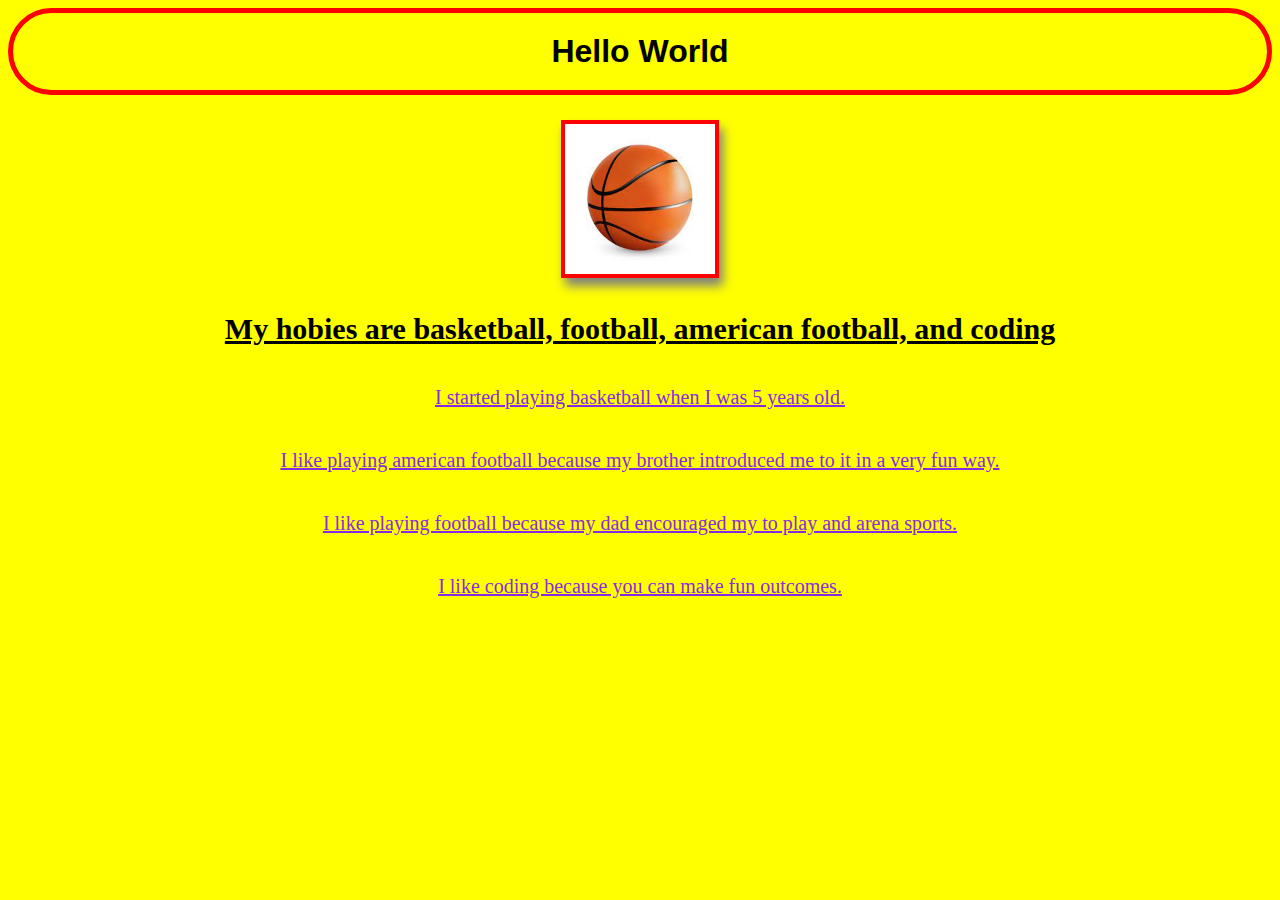
<file: Htlm/index.html>
<html>
<head>
<title>
About me
</title>
<style>
img {
    border: 4px solid red;
    box-shadow: 4px 8px 10px gray;
    width: 150px;
    
}
</style>
</head>
<body style="background-color: yellow; text-align: center;">
<h1 style="font-family: 'Segoe UI', Tahoma, Geneva, Verdana, sans-serif; border-width: 5px; border-style: solid; padding: 20px;border-radius: 50px;border-color: red;">
Hello World
</h1>
<h2 style="font-size: 30px;">
    <img src = "basketball.jpeg">
    <br>
    <br>
<u>My hobies are basketball, football, american football, and coding</u>
</h2>
<p style="font-size: 20px; color: blueviolet; margin: 40px;">
<u>I started playing basketball when I was 5 years old.</u>
</p>
<p style="font-size: 20px; color: blueviolet; margin: 40px;">
<u>I like playing american football because my brother introduced me to it in a very fun way.</u>
</p>
<p style="font-size: 20px; color: blueviolet; margin: 40px;">
<u>I like playing football because my dad encouraged my to play and arena sports.</u>
</p>
<p style="font-size: 20px; color: blueviolet; margin: 40px;">
<u>I like coding because you can make fun outcomes.</u>
</p>
</body>



</html>
</file>
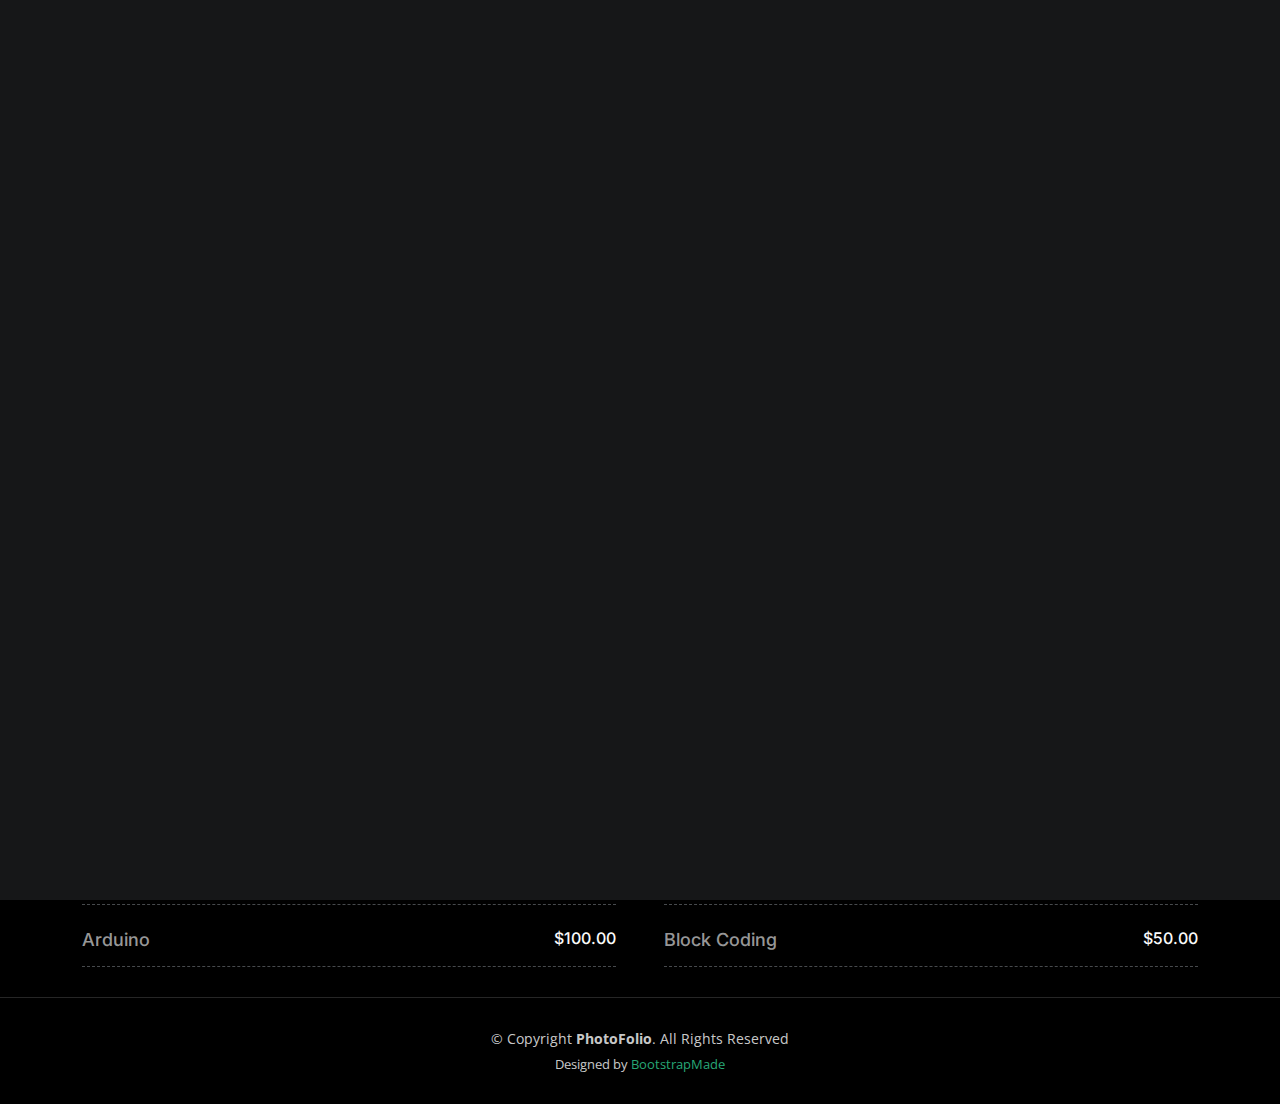
<file: PhotoFolio/services.html>
<!DOCTYPE html>
<html lang="en">

<head>
  <meta charset="utf-8">
  <meta content="width=device-width, initial-scale=1.0" name="viewport">

  <title>Vihaan's Portfolio-Services</title>
  <meta content="" name="description">
  <meta content="" name="keywords">

 <!--FavIcons-->
  <link href="/Htlm/Your_paragraph_text__2_-removebg-preview.png" rel="icon">
  <link href="assets/img/apple-touch-icon.png" rel="apple-touch-icon">

  <!-- Google Fonts -->
  <link rel="preconnect" href="https://fonts.googleapis.com">
  <link rel="preconnect" href="https://fonts.gstatic.com" crossorigin>
  <link href="https://fonts.googleapis.com/css2?family=Open+Sans:ital,wght@0,300;0,400;0,500;0,600;0,700;1,300;1,400;1,600;1,700&family=Inter:ital,wght@0,300;0,400;0,500;0,600;0,700;1,300;1,400;1,500;1,600;1,700&family=Cardo:ital,wght@0,400;0,700;1,400&display=swap" rel="stylesheet">

  <!-- Vendor CSS Files -->
  <link href="assets/vendor/bootstrap/css/bootstrap.min.css" rel="stylesheet">
  <link href="assets/vendor/bootstrap-icons/bootstrap-icons.css" rel="stylesheet">
  <link href="assets/vendor/swiper/swiper-bundle.min.css" rel="stylesheet">
  <link href="assets/vendor/glightbox/css/glightbox.min.css" rel="stylesheet">
  <link href="assets/vendor/aos/aos.css" rel="stylesheet">

  <!-- Template Main CSS File -->
  <link href="assets/css/main.css" rel="stylesheet">

  <!-- =======================================================
  * Template Name: PhotoFolio
  * Updated: Sep 18 2023 with Bootstrap v5.3.2
  * Template URL: https://bootstrapmade.com/photofolio-bootstrap-photography-website-template/
  * Author: BootstrapMade.com
  * License: https://bootstrapmade.com/license/
  ======================================================== -->
</head>

<body>

  <!-- ======= Header ======= -->
  <header id="header" class="header d-flex align-items-center fixed-top">
    <div class="container-fluid d-flex align-items-center justify-content-between">

      <a href="index.html" class="logo d-flex align-items-center  me-auto me-lg-0">
        <!-- Uncomment the line below if you also wish to use an image logo -->
        <!-- <img src="assets/img/logo.png" alt=""> -->
        <i>
          <img src="/Htlm/Your_paragraph_text__2_-removebg-preview.png">
        </i>
        <h1>Vihaan's Portfolio</h1>
      </a>
    
      <nav id="navbar" class="navbar">
        <ul>
          <li><a href="index.html">Home</a></li>
          <li><a href="/Htlm/Hobbies.html">About</a></li>
          <li><a href="/Htlm/Travel_diary.html">Diary</a></li>
          <li><a href="/Htlm/Achievments.html">Achievements</a></li>  
          <li><a href="services.html" class="active">Services</a></li>
          <li><a href="contact.html">Contact</a></li>
          <li><a href="/Htlm/Feedback.html">Feedback</a></li>
        </ul>
      </nav><!-- .navbar -->

      <div class="header-social-links">
        <a href="#" class="twitter"><i class="bi bi-twitter"></i></a>
        <a href="#" class="facebook"><i class="bi bi-facebook"></i></a>
        <a href="#" class="instagram"><i class="bi bi-instagram"></i></a>
        <a href="#" class="linkedin"><i class="bi bi-linkedin"></i></i></a>
      </div>
      <i class="mobile-nav-toggle mobile-nav-show bi bi-list"></i>
      <i class="mobile-nav-toggle mobile-nav-hide d-none bi bi-x"></i>

    </div>
  </header><!-- End Header -->

  <main id="main" data-aos="fade" data-aos-delay="1500">

    <!-- ======= End Page Header ======= -->
    <div class="page-header d-flex align-items-center">
      <div class="container position-relative">
        <div class="row d-flex justify-content-center">
          <div class="col-lg-6 text-center">
            <h2>Services</h2>
            <p></p>

            <a class="cta-btn" href="contact.html">Available for hire</a>

          </div>
        </div>
      </div>
    </div><!-- End Page Header -->

    <!-- ======= Services Section ======= -->
    <section id="services" class="services">
      <div class="container">
        <h3>Languages I know</h3>
        <div class="row gy-4">

          <div class="col-xl-3 col-md-6 d-flex">
            <div class="service-item position-relative">
              <i class="bi bi-activity"></i>
              <h4><a href="" class="stretched-link">HTML</a></h4>
              <p>I know the HTML I can create a good webpage for users.</p>
            </div>
          </div><!-- End Service Item -->

          <div class="col-xl-3 col-md-6 d-flex">
            <div class="service-item position-relative">
              <i class="bi bi-bounding-box-circles"></i>
              <h4><a href="" class="stretched-link">CSS</a></h4>
              <p>I know how to design webpages using CSS coding.</p>
            </div>
          </div><!-- End Service Item -->

          <div class="col-xl-3 col-md-6 d-flex">
            <div class="service-item position-relative">
              <i class="bi bi-calendar4-week"></i>
              <h4><a href="" class="stretched-link">Arduino</a></h4>
              <p>Can make complicated projects on the arduino like a temperture and light level display.</p>
            </div>
          </div><!-- End Service Item -->

          <div class="col-xl-3 col-md-6 d-flex">
            <div class="service-item position-relative">
              <i class="bi bi-broadcast"></i>
              <h4><a href="" class="stretched-link">Block Coding</a></h4>
              <p>I have done block coding for a very long time and is very experienced in various different sites for block coding.</p>
            </div>
          </div><!-- End Service Item -->

        </div>

      </div>
    </section><!-- End Services Section -->

    <!-- ======= Pricing Section ======= -->
    <section id="pricing" class="pricing">
      <div class="container">

        <div class="section-header">
          <h2>Prices</h2>
          <p>Check my adorable pricing</p>
        </div>

        <div class="row gy-4 gx-lg-5">

          <div class="col-lg-6">
            <div class="pricing-item d-flex justify-content-between">
              <h3>HTML</h3>
              <h4>$100.00</h4>
            </div>
          </div><!-- End Pricing Item -->

          <div class="col-lg-6">
            <div class="pricing-item d-flex justify-content-between">
              <h3>CSS</h3>
              <h4>$150.00</h4>
            </div>
          </div><!-- End Pricing Item -->

          <div class="col-lg-6">
            <div class="pricing-item d-flex justify-content-between">
              <h3>Arduino</h3>
              <h4>$100.00</h4>
            </div>
          </div><!-- End Pricing Item -->

          <div class="col-lg-6">
            <div class="pricing-item d-flex justify-content-between">
              <h3>Block Coding</h3>
              <h4>$50.00</h4>
            </div>
          </div><!-- End Pricing Item -->

<!-- End Pricing Item -->

        </div>
    </section><!-- End Pricing Section -->

    <!-- ======= Testimonials Section =======
    <section id="testimonials" class="testimonials">
      <div class="container">

        <div class="section-header">
          <h2>Testimonials</h2>
          <p>What they are saying</p>
        </div>

        <div class="slides-3 swiper">
          <div class="swiper-wrapper">

            <div class="swiper-slide">
              <div class="testimonial-item">
                <div class="stars">
                  <i class="bi bi-star-fill"></i><i class="bi bi-star-fill"></i><i class="bi bi-star-fill"></i><i class="bi bi-star-fill"></i><i class="bi bi-star-fill"></i>
                </div>
                <p>
                  Proin iaculis purus consequat sem cure digni ssim donec porttitora entum suscipit rhoncus. Accusantium quam, ultricies eget id, aliquam eget nibh et. Maecen aliquam, risus at semper.
                </p>
                <div class="profile mt-auto">
                  <img src="assets/img/testimonials/testimonials-1.jpg" class="testimonial-img" alt="">
                  <h3>Saul Goodman</h3>
                  <h4>Ceo &amp; Founder</h4>
                </div>
              </div>
            </div> End testimonial item

            <div class="swiper-slide">
              <div class="testimonial-item">
                <div class="stars">
                  <i class="bi bi-star-fill"></i><i class="bi bi-star-fill"></i><i class="bi bi-star-fill"></i><i class="bi bi-star-fill"></i><i class="bi bi-star-fill"></i>
                </div>
                <p>
                  Export tempor illum tamen malis malis eram quae irure esse labore quem cillum quid cillum eram malis quorum velit fore eram velit sunt aliqua noster fugiat irure amet legam anim culpa.
                </p>
                <div class="profile mt-auto">
                  <img src="assets/img/testimonials/testimonials-2.jpg" class="testimonial-img" alt="">
                  <h3>Sara Wilsson</h3>
                  <h4>Designer</h4>
                </div>
              </div>
            </div> End testimonial item 

            <div class="swiper-slide">
              <div class="testimonial-item">
                <div class="stars">
                  <i class="bi bi-star-fill"></i><i class="bi bi-star-fill"></i><i class="bi bi-star-fill"></i><i class="bi bi-star-fill"></i><i class="bi bi-star-fill"></i>
                </div>
                <p>
                  Enim nisi quem export duis labore cillum quae magna enim sint quorum nulla quem veniam duis minim tempor labore quem eram duis noster aute amet eram fore quis sint minim.
                </p>
                <div class="profile mt-auto">
                  <img src="assets/img/testimonials/testimonials-3.jpg" class="testimonial-img" alt="">
                  <h3>Jena Karlis</h3>
                  <h4>Store Owner</h4>
                </div>
              </div>
            </div> End testimonial item 

            <div class="swiper-slide">
              <div class="testimonial-item">
                <div class="stars">
                  <i class="bi bi-star-fill"></i><i class="bi bi-star-fill"></i><i class="bi bi-star-fill"></i><i class="bi bi-star-fill"></i><i class="bi bi-star-fill"></i>
                </div>
                <p>
                  Fugiat enim eram quae cillum dolore dolor amet nulla culpa multos export minim fugiat minim velit minim dolor enim duis veniam ipsum anim magna sunt elit fore quem dolore labore illum veniam.
                </p>
                <div class="profile mt-auto">
                  <img src="assets/img/testimonials/testimonials-4.jpg" class="testimonial-img" alt="">
                  <h3>Matt Brandon</h3>
                  <h4>Freelancer</h4>
                </div>
              </div>
            </div> End testimonial item 

            <div class="swiper-slide">
              <div class="testimonial-item">
                <div class="stars">
                  <i class="bi bi-star-fill"></i><i class="bi bi-star-fill"></i><i class="bi bi-star-fill"></i><i class="bi bi-star-fill"></i><i class="bi bi-star-fill"></i>
                </div>
                <p>
                  Quis quorum aliqua sint quem legam fore sunt eram irure aliqua veniam tempor noster veniam enim culpa labore duis sunt culpa nulla illum cillum fugiat legam esse veniam culpa fore nisi cillum quid.
                </p>
                <div class="profile mt-auto">
                  <img src="assets/img/testimonials/testimonials-5.jpg" class="testimonial-img" alt="">
                  <h3>John Larson</h3>
                  <h4>Entrepreneur</h4>
                </div>
              </div>
            </div> End testimonial item 

          </div>
          <div class="swiper-pagination"></div>
        </div>

      </div>
    </section> End Testimonials Section -->

  </main><!-- End #main -->

  <!-- ======= Footer ======= -->
  <footer id="footer" class="footer">
    <div class="container">
      <div class="copyright">
        &copy; Copyright <strong><span>PhotoFolio</span></strong>. All Rights Reserved
      </div>
      <div class="credits">
        <!-- All the links in the footer should remain intact. -->
        <!-- You can delete the links only if you purchased the pro version. -->
        <!-- Licensing information: https://bootstrapmade.com/license/ -->
        <!-- Purchase the pro version with working PHP/AJAX contact form: https://bootstrapmade.com/photofolio-bootstrap-photography-website-template/ -->
        Designed by <a href="https://bootstrapmade.com/">BootstrapMade</a>
      </div>
    </div>
  </footer><!-- End Footer -->

  <a href="#" class="scroll-top d-flex align-items-center justify-content-center"><i class="bi bi-arrow-up-short"></i></a>

  <div id="preloader">
    <div class="line"></div>
  </div>

  <!-- Vendor JS Files -->
  <script src="assets/vendor/bootstrap/js/bootstrap.bundle.min.js"></script>
  <script src="assets/vendor/swiper/swiper-bundle.min.js"></script>
  <script src="assets/vendor/glightbox/js/glightbox.min.js"></script>
  <script src="assets/vendor/aos/aos.js"></script>
  <script src="assets/vendor/php-email-form/validate.js"></script>

  <!-- Template Main JS File -->
  <script src="assets/js/main.js"></script>

</body>

</html>
</file>
<file: PhotoFolio/assets/css/main.css>
/**
* Template Name: PhotoFolio
* Updated: Sep 18 2023 with Bootstrap v5.3.2
* Template URL: https://bootstrapmade.com/photofolio-bootstrap-photography-website-template/
* Author: BootstrapMade.com
* License: https://bootstrapmade.com/license/
*/

/*--------------------------------------------------------------
# Set main reusable colors and fonts using CSS variables
# Learn more about CSS variables at https://developer.mozilla.org/en-US/docs/Web/CSS/Using_CSS_custom_properties
--------------------------------------------------------------*/
/* Fonts */
:root {
  --font-default: "Open Sans", system-ui, -apple-system, "Segoe UI", Roboto, "Helvetica Neue", Arial, "Noto Sans", "Liberation Sans", sans-serif, "Apple Color Emoji", "Segoe UI Emoji", "Segoe UI Symbol", "Noto Color Emoji";
  --font-primary: "Inter", sans-serif;
  --font-secondary: "Cardo", sans-serif;
}

/* Colors */
:root {
  --color-default: #fafafa;
  --color-primary: #27a776;
  --color-secondary: #161718;
}

/* Smooth scroll behavior */
:root {
  scroll-behavior: smooth;
}

/*--------------------------------------------------------------
# General
--------------------------------------------------------------*/
body {
  font-family: var(--font-default);
  color: var(--color-default);
  background-color: #000;
}

a {
  color: var(--color-primary);
  text-decoration: none;
}

a:hover {
  color: #32cf93;
  text-decoration: none;
}

h1,
h2,
h3,
h4,
h5,
h6 {
  font-family: var(--font-primary);
}

/*--------------------------------------------------------------
# Sections & Section Header
--------------------------------------------------------------*/
.section-header {
  padding-bottom: 40px;
}

.section-header h2 {
  font-size: 14px;
  font-weight: 500;
  padding: 0;
  line-height: 1px;
  margin: 0 0 5px 0;
  letter-spacing: 2px;
  text-transform: uppercase;
  color: rgba(255, 255, 255, 0.6);
  font-family: var(--font-primary);
}

.section-header h2::after {
  content: "";
  width: 120px;
  height: 1px;
  display: inline-block;
  background: #5bd9a9;
  margin: 4px 10px;
}

.section-header p {
  margin: 0;
  margin: 0;
  font-size: 36px;
  font-weight: 700;
  font-family: var(--font-secondary);
  color: #fff;
}

/*--------------------------------------------------------------
# Page Header
--------------------------------------------------------------*/
.page-header {
  padding: 120px 0 60px 0;
  min-height: 30vh;
  position: relative;
}

.page-header h2 {
  font-size: 56px;
  font-weight: 500;
  color: #fff;
  font-family: var(--font-secondary);
}

@media (max-width: 768px) {
  .page-header h2 {
    font-size: 36px;
  }
}

.page-header p {
  color: rgba(255, 255, 255, 0.8);
}

.page-header .cta-btn {
  font-family: var(--font-primary);
  font-weight: 400;
  font-size: 14px;
  display: inline-block;
  padding: 12px 40px;
  border-radius: 4px;
  letter-spacing: 1px;
  text-transform: uppercase;
  transition: 0.3s;
  color: #fff;
  background: var(--color-primary);
}

.page-header .cta-btn:hover {
  background: #2cbc85;
}

/*--------------------------------------------------------------
# Scroll top button
--------------------------------------------------------------*/
.scroll-top {
  position: fixed;
  visibility: hidden;
  opacity: 0;
  right: 15px;
  bottom: -15px;
  z-index: 99999;
  background: var(--color-primary);
  width: 44px;
  height: 44px;
  border-radius: 50px;
  transition: all 0.4s;
}

.scroll-top i {
  font-size: 24px;
  color: #fff;
  line-height: 0;
}

.scroll-top:hover {
  background: rgba(39, 167, 118, 0.8);
  color: #fff;
}

.scroll-top.active {
  visibility: visible;
  opacity: 1;
  bottom: 15px;
}

/*--------------------------------------------------------------
# Preloader
--------------------------------------------------------------*/
#preloader {
  display: flex;
  position: fixed;
  inset: 0;
  width: 100%;
  height: 100vh;
  z-index: 99999;
}

#preloader:before,
#preloader:after {
  content: "";
  background-color: var(--color-secondary);
  position: absolute;
  inset: 0;
  width: 50%;
  height: 100%;
  transition: all 0.3s ease 0s;
  z-index: -1;
}

#preloader:after {
  left: auto;
  right: 0;
}

#preloader .line {
  position: relative;
  overflow: hidden;
  margin: auto;
  width: 1px;
  height: 280px;
  transition: all 0.8s ease 0s;
}

#preloader .line:before {
  content: "";
  position: absolute;
  background-color: #fff;
  left: 0;
  top: 50%;
  width: 1px;
  height: 0%;
  transform: translateY(-50%);
  animation: lineincrease 1000ms ease-in-out 0s forwards;
}

#preloader .line:after {
  content: "";
  position: absolute;
  background-color: #999;
  left: 0;
  top: 0;
  width: 1px;
  height: 100%;
  transform: translateY(-100%);
  animation: linemove 1200ms linear 0s infinite;
  animation-delay: 2000ms;
}

#preloader.loaded .line {
  opacity: 0;
  height: 100% !important;
}

#preloader.loaded .line:after {
  opacity: 0;
}

#preloader.loaded:before,
#preloader.loaded:after {
  animation: preloaderfinish 300ms ease-in-out 500ms forwards;
}

@keyframes lineincrease {
  0% {
    height: 0%;
  }

  100% {
    height: 100%;
  }
}

@keyframes linemove {
  0% {
    transform: translateY(200%);
  }

  100% {
    transform: translateY(-100%);
  }
}

@keyframes preloaderfinish {
  0% {
    width: 5 0%;
  }

  100% {
    width: 0%;
  }
}

/*--------------------------------------------------------------
# Header
--------------------------------------------------------------*/
.header {
  transition: all 0.5s;
  z-index: 997;
  padding: 30px 0;
  background-color: #000;
}

.header .logo {
  transition: 0.3s;
}

.header .logo img {
  max-height: 40px;
  margin-right: 8px;
}

.header .logo h1 {
  font-size: 32px;
  margin: 0;
  font-weight: 400;
  color: #fff;
  font-family: var(--font-secondary);
}

.header .logo i {
  font-size: 32px;
  margin-right: 8px;
  line-height: 0;
}

@media (max-width: 575px) {
  .header .logo h1 {
    font-size: 26px;
  }

  .header .logo i {
    font-size: 24px;
  }
}

.header .header-social-links {
  padding-right: 15px;
}

.header .header-social-links a {
  color: rgba(255, 255, 255, 0.5);
  padding-left: 15px;
  display: inline-block;
  line-height: 0px;
  transition: 0.3s;
  font-size: 16px;
}

.header .header-social-links a:hover {
  color: #fff;
}

@media (max-width: 575px) {
  .header .header-social-links a {
    padding-left: 5px;
  }
}

/*--------------------------------------------------------------
# Desktop Navigation
--------------------------------------------------------------*/
@media (min-width: 1280px) {
  .navbar {
    padding: 0;
  }

  .navbar ul {
    margin: 0;
    padding: 0;
    display: flex;
    list-style: none;
    align-items: center;
  }

  .navbar li {
    position: relative;
  }

  .navbar a,
  .navbar a:focus {
    display: flex;
    align-items: center;
    justify-content: space-between;
    padding: 10px 0 10px 30px;
    font-family: var(--font-primary);
    text-transform: uppercase;
    letter-spacing: 1px;
    font-size: 13px;
    font-weight: 400;
    color: rgba(255, 255, 255, 0.5);
    white-space: nowrap;
    transition: 0.3s;
  }

  .navbar a i,
  .navbar a:focus i {
    font-size: 12px;
    line-height: 0;
    margin-left: 5px;
  }

  .navbar a:hover,
  .navbar .active,
  .navbar .active:focus,
  .navbar li:hover>a {
    color: #fff;
  }

  .navbar .dropdown ul {
    display: block;
    position: absolute;
    left: 14px;
    top: calc(100% + 30px);
    margin: 0;
    padding: 10px 0;
    z-index: 99;
    opacity: 0;
    visibility: hidden;
    background: var(--color-secondary);
    transition: 0.3s;
    border-radius: 4px;
  }

  .navbar .dropdown ul li {
    min-width: 200px;
  }

  .navbar .dropdown ul a {
    padding: 10px 20px;
    font-size: 15px;
    text-transform: none;
    font-weight: 400;
  }

  .navbar .dropdown ul a i {
    font-size: 12px;
  }

  .navbar .dropdown ul a:hover,
  .navbar .dropdown ul .active:hover,
  .navbar .dropdown ul li:hover>a {
    color: #fff;
  }

  .navbar .dropdown:hover>ul {
    opacity: 1;
    top: 100%;
    visibility: visible;
  }

  .navbar .dropdown .dropdown ul {
    top: 0;
    left: calc(100% - 30px);
    visibility: hidden;
  }

  .navbar .dropdown .dropdown:hover>ul {
    opacity: 1;
    top: 0;
    left: 100%;
    visibility: visible;
  }
}

@media (min-width: 1280px) and (max-width: 1366px) {
  .navbar .dropdown .dropdown ul {
    left: -90%;
  }

  .navbar .dropdown .dropdown:hover>ul {
    left: -100%;
  }
}

@media (min-width: 1280px) {

  .mobile-nav-show,
  .mobile-nav-hide {
    display: none;
  }
}

/*--------------------------------------------------------------
# Mobile Navigation
--------------------------------------------------------------*/
@media (max-width: 1279px) {
  .navbar {
    position: fixed;
    top: 0;
    right: -100%;
    width: 100%;
    max-width: 400px;
    bottom: 0;
    transition: 0.3s;
    z-index: 9997;
  }

  .navbar ul {
    position: absolute;
    inset: 0;
    padding: 50px 0 10px 0;
    margin: 0;
    background: rgba(0, 0, 0, 0.9);
    overflow-y: auto;
    transition: 0.3s;
    z-index: 9998;
  }

  .navbar a,
  .navbar a:focus {
    display: flex;
    align-items: center;
    justify-content: space-between;
    padding: 10px 20px;
    font-family: var(--font-primary);
    font-size: 13px;
    text-transform: uppercase;
    font-weight: 400;
    color: rgba(255, 255, 255, 0.5);
    letter-spacing: 1px;
    white-space: nowrap;
    transition: 0.3s;
  }

  .navbar a i,
  .navbar a:focus i {
    font-size: 12px;
    line-height: 0;
    margin-left: 5px;
  }

  .navbar a:hover,
  .navbar .active,
  .navbar .active:focus,
  .navbar li:hover>a {
    color: #fff;
  }

  .navbar .dropdown ul,
  .navbar .dropdown .dropdown ul {
    position: static;
    display: none;
    padding: 10px 0;
    margin: 10px 20px;
    transition: all 0.5s ease-in-out;
    border: 1px solid black;
  }

  .navbar .dropdown>.dropdown-active,
  .navbar .dropdown .dropdown>.dropdown-active {
    display: block;
  }

  .mobile-nav-show {
    color: #fff;
    font-size: 28px;
    cursor: pointer;
    line-height: 0;
    transition: 0.5s;
    z-index: 9999;
    margin: 0 10px 0 10px;
  }

  .mobile-nav-hide {
    color: #fff;
    font-size: 32px;
    cursor: pointer;
    line-height: 0;
    transition: 0.5s;
    position: fixed;
    right: 20px;
    top: 20px;
    z-index: 9999;
  }

  .mobile-nav-active {
    overflow: hidden;
  }

  .mobile-nav-active .navbar {
    right: 0;
  }

  .mobile-nav-active .navbar:before {
    content: "";
    position: fixed;
    inset: 0;
    background: rgba(22, 23, 24, 0.8);
    z-index: 9996;
  }
}

/*--------------------------------------------------------------
# About Section
--------------------------------------------------------------*/
.about .content h2 {
  font-weight: 700;
  font-size: 24px;
  color: var(--color-primary);
}

.about .content ul {
  list-style: none;
  padding: 0;
}

.about .content ul li {
  margin-bottom: 20px;
  display: flex;
  align-items: center;
}

.about .content ul strong {
  margin-right: 10px;
}

.about .content ul i {
  font-size: 16px;
  margin-right: 5px;
  color: var(--color-primary);
  line-height: 0;
}

/*--------------------------------------------------------------
# Testimonials Section
--------------------------------------------------------------*/
.testimonials {
  margin-top: 80px;
}

.testimonials .testimonial-item {
  box-sizing: content-box;
  padding: 30px;
  margin: 40px 30px;
  background: var(--color-secondary);
  min-height: 320px;
  display: flex;
  flex-direction: column;
  text-align: center;
  transition: 0.3s;
}

.testimonials .testimonial-item .stars {
  margin-bottom: 15px;
}

.testimonials .testimonial-item .stars i {
  color: #ffc107;
  margin: 0 1px;
}

.testimonials .testimonial-item .testimonial-img {
  width: 90px;
  border-radius: 50%;
  border: 5px solid #474a4d;
  margin: 0 auto;
}

.testimonials .testimonial-item h3 {
  font-size: 18px;
  font-weight: bold;
  margin: 10px 0 5px 0;
  color: #fff;
}

.testimonials .testimonial-item h4 {
  font-size: 14px;
  color: rgba(255, 255, 255, 0.5);
  margin: 0;
}

.testimonials .testimonial-item p {
  font-style: italic;
  margin: 0 auto 15px auto;
}

.testimonials .swiper-pagination {
  margin-top: 20px;
  position: relative;
}

.testimonials .swiper-pagination .swiper-pagination-bullet {
  width: 12px;
  height: 12px;
  background-color: rgba(255, 255, 255, 0.2);
  opacity: 1;
}

.testimonials .swiper-pagination .swiper-pagination-bullet-active {
  background-color: rgba(255, 255, 255, 0.5);
}

.testimonials .swiper-slide {
  opacity: 0.3;
}

@media (max-width: 1199px) {
  .testimonials .swiper-slide-active {
    opacity: 1;
  }

  .testimonials .swiper-pagination {
    margin-top: 0;
  }

  .testimonials .testimonial-item {
    margin: 40px 20px;
  }
}

@media (min-width: 1200px) {
  .testimonials .swiper-slide-next {
    opacity: 1;
    transform: scale(1.12);
  }
}

/*--------------------------------------------------------------
# Pricing Section
--------------------------------------------------------------*/
.gallery {
  margin-top: 40px;
}

.gallery .gallery-item {
  position: relative;
  overflow: hidden;
  border-radius: 10px;
}
.imgfront{
  height:300px;
}

.gallery .gallery-item img {
  transition: 0.3s;
}

.gallery .gallery-links {
  position: absolute;
  inset: 0;
  opacity: 0;
  transition: all ease-in-out 0.3s;
  background: rgba(0, 0, 0, 0.6);
  z-index: 3;
}

.gallery .gallery-links .preview-link,
.gallery .gallery-links .details-link {
  font-size: 20px;
  color: rgba(255, 255, 255, 0.5);
  transition: 0.3s;
  line-height: 1.2;
  margin: 30px 8px 0 8px;
}

.gallery .gallery-links .preview-link:hover,
.gallery .gallery-links .details-link:hover {
  color: #fff;
}

.gallery .gallery-links .details-link {
  font-size: 30px;
  line-height: 0;
}

.gallery .gallery-item:hover .gallery-links {
  opacity: 1;
}

.gallery .gallery-item:hover .preview-link,
.gallery .gallery-item:hover .details-link {
  margin-top: 0;
}

.gallery .gallery-item:hover img {
  transform: scale(1.1);
}

.glightbox-clean .gslide-description {
  background: #222425;
}

.glightbox-clean .gslide-title {
  color: rgba(255, 255, 255, 0.8);
  margin: 0;
}

/*--------------------------------------------------------------
# Gallery Single Section
--------------------------------------------------------------*/
.gallery-single .portfolio-details-slider img {
  width: 100%;
}

.gallery-single .portfolio-details-slider .swiper-pagination .swiper-pagination-bullet {
  width: 12px;
  height: 12px;
  background-color: rgba(255, 255, 255, 0.7);
  opacity: 1;
}

.gallery-single .portfolio-details-slider .swiper-pagination .swiper-pagination-bullet-active {
  background-color: var(--color-primary);
}

.gallery-single .swiper-button-prev,
.gallery-single .swiper-button-next {
  width: 48px;
  height: 48px;
}

.gallery-single .swiper-button-prev:after,
.gallery-single .swiper-button-next:after {
  color: rgba(255, 255, 255, 0.8);
  background-color: rgba(0, 0, 0, 0.2);
  font-size: 24px;
  border-radius: 50%;
  width: 48px;
  height: 48px;
  display: flex;
  align-items: center;
  justify-content: center;
  transition: 0.3s;
}

.gallery-single .swiper-button-prev:hover:after,
.gallery-single .swiper-button-next:hover:after {
  background-color: rgba(0, 0, 0, 0.6);
}

@media (max-width: 575px) {

  .gallery-single .swiper-button-prev,
  .gallery-single .swiper-button-next {
    display: none;
  }
}

.gallery-single .portfolio-info h3 {
  font-size: 22px;
  font-weight: 700;
  margin-bottom: 20px;
  padding-bottom: 20px;
  position: relative;
  font-family: var(--font-secondary);
}

.gallery-single .portfolio-info h3:after {
  content: "";
  position: absolute;
  display: block;
  width: 50px;
  height: 3px;
  background: var(--color-primary);
  left: 0;
  bottom: 0;
}

.gallery-single .portfolio-info ul {
  list-style: none;
  padding: 0;
  font-size: 15px;
}

.gallery-single .portfolio-info ul li {
  display: flex;
  flex-direction: column;
  padding-bottom: 15px;
}

.gallery-single .portfolio-info ul strong {
  text-transform: uppercase;
  font-weight: 400;
  color: #6b7075;
  font-size: 14px;
}

.gallery-single .portfolio-info .btn-visit {
  padding: 8px 40px;
  background: var(--color-primary);
  color: #fff;
  border-radius: 50px;
  transition: 0.3s;
}

.gallery-single .portfolio-info .btn-visit:hover {
  background: #2cbc85;
}

.gallery-single .portfolio-description h2 {
  font-size: 26px;
  font-weight: 700;
  margin-bottom: 20px;
  color: #fff;
  font-family: var(--font-secondary);
}

.gallery-single .portfolio-description p {
  padding: 0;
}

.gallery-single .portfolio-description .testimonial-item {
  padding: 30px 30px 0 30px;
  position: relative;
  background: var(--color-secondary);
  height: 100%;
  margin-bottom: 50px;
}

.gallery-single .portfolio-description .testimonial-item .testimonial-img {
  width: 90px;
  border-radius: 50px;
  border: 6px solid #2e3133;
  float: left;
  margin: 0 10px 0 0;
}

.gallery-single .portfolio-description .testimonial-item h3 {
  font-size: 18px;
  font-weight: bold;
  margin: 15px 0 5px 0;
  padding-top: 20px;
}

.gallery-single .portfolio-description .testimonial-item h4 {
  font-size: 14px;
  color: rgba(255, 255, 255, 0.6);
  margin: 0;
}

.gallery-single .portfolio-description .testimonial-item .quote-icon-left,
.gallery-single .portfolio-description .testimonial-item .quote-icon-right {
  color: #5bd9a9;
  font-size: 26px;
  line-height: 0;
}

.gallery-single .portfolio-description .testimonial-item .quote-icon-left {
  display: inline-block;
  left: -5px;
  position: relative;
}

.gallery-single .portfolio-description .testimonial-item .quote-icon-right {
  display: inline-block;
  right: -5px;
  position: relative;
  top: 10px;
  transform: scale(-1, -1);
}

.gallery-single .portfolio-description .testimonial-item p {
  font-style: italic;
  margin: 0 0 15px 0 0 0;
  padding: 0;
}

/*--------------------------------------------------------------
# Services Section
--------------------------------------------------------------*/
.services .service-item {
  padding: 50px 30px;
  transition: all ease-in-out 0.4s;
  background: var(--color-secondary);
  height: 100%;
  overflow: hidden;
  z-index: 1;
}

.services .service-item:before {
  content: "";
  position: absolute;
  background: #1d1f20;
  top: -200px;
  transition: all 0.3s;
  z-index: -1;
}

.services .service-item i {
  background: var(--color-primary);
  color: #fff;
  font-size: 24px;
  transition: 0.3s;
  display: flex;
  align-items: center;
  justify-content: center;
  width: 56px;
  height: 56px;
  border-radius: 50%;
}

.services .service-item h4 {
  font-weight: 600;
  margin: 15px 0 0 0;
  transition: 0.3s;
  font-size: 20px;
}

.services .service-item h4 a {
  color: #fff;
}

.services .service-item p {
  line-height: 24px;
  font-size: 14px;
  margin: 15px 0 0 0;
}

.services .service-item:hover:before {
  background: var(--color-primary);
  right: 0;
  top: 0;
  width: 100%;
  height: 100%;
  border-radius: 0px;
}

.services .service-item:hover h4 a,
.services .service-item:hover p {
  color: #fff;
}

.services .service-item:hover i {
  background: #fff;
  color: var(--color-primary);
}

/*--------------------------------------------------------------
# Pricing Section
--------------------------------------------------------------*/
.pricing {
  margin-top: 80px;
}

.pricing .pricing-item {
  border-bottom: 1px dashed #474a4d;
  width: 100%;
  height: 100%;
  padding: 0 0 15px 0;
}

.pricing .pricing-item h3 {
  margin: 0;
  font-size: 18px;
  font-weight: 500;
  color: rgba(255, 255, 255, 0.6);
}

.pricing .pricing-item h4 {
  margin: 0;
  font-size: 16px;
}

/*--------------------------------------------------------------
# Contact Section
--------------------------------------------------------------*/
.contact .info-item+.info-item {
  margin-top: 40px;
}

.contact .info-item i {
  font-size: 20px;
  color: var(--color-primary);
  float: left;
  width: 44px;
  height: 44px;
  background: #222425;
  display: flex;
  justify-content: center;
  align-items: center;
  border-radius: 50px;
  transition: all 0.3s ease-in-out;
  margin-right: 15px;
}

.contact .info-item h4 {
  padding: 0;
  font-size: 20px;
  font-weight: 600;
  margin-bottom: 5px;
  color: rgba(255, 255, 255, 0.5);
}

.contact .info-item p {
  padding: 0;
  margin-bottom: 0;
  font-size: 14px;
  color: #fff;
}

.contact .info-item:hover i {
  background: var(--color-primary);
  color: #fff;
}

.contact .php-email-form {
  width: 100%;
}

.contact .php-email-form .form-group {
  padding-bottom: 8px;
}

.contact .php-email-form .error-message {
  display: none;
  color: #fff;
  background: #df1529;
  text-align: left;
  padding: 15px;
  font-weight: 600;
}

.contact .php-email-form .error-message br+br {
  margin-top: 25px;
}

.contact .php-email-form .sent-message {
  display: none;
  color: #fff;
  background: var(--color-primary);
  text-align: center;
  padding: 15px;
  font-weight: 600;
}

.contact .php-email-form .loading {
  display: none;
  background: var(--color-secondary);
  text-align: center;
  padding: 15px;
  color: rgba(255, 255, 255, 0.6);
}

.contact .php-email-form .loading:before {
  content: "";
  display: inline-block;
  border-radius: 50%;
  width: 24px;
  height: 24px;
  margin: 0 10px -6px 0;
  border: 3px solid var(--color-primary);
  border-top-color: var(--color-secondary);
  animation: animate-loading 1s linear infinite;
}

.contact .php-email-form input,
.contact .php-email-form textarea {
  border-radius: 4px;
  box-shadow: none;
  font-size: 14px;
  background-color: var(--color-secondary);
  border: 1px solid #2e3133;
  color: #fff;
}

.contact .php-email-form input {
  height: 44px;
}

.contact .php-email-form textarea {
  padding: 10px 12px;
}

.contact .php-email-form button[type=submit] {
  background: var(--color-primary);
  border: 0;
  padding: 10px 35px;
  color: #fff;
  transition: 0.4s;
  border-radius: 4px;
}

.contact .php-email-form button[type=submit]:hover {
  background: rgba(39, 167, 118, 0.8);
}

@keyframes animate-loading {
  0% {
    transform: rotate(0deg);
  }

  100% {
    transform: rotate(360deg);
  }
}

/*--------------------------------------------------------------
# Hero Section
--------------------------------------------------------------*/
.hero {
  width: 100%;
  min-height: 30vh;
  background: #000;
  background-size: cover;
  position: relative;
  padding: 140px 0 60px 0;
}

.hero h2 {
  margin: 0 0 10px 0;
  font-size: 38px;
  font-weight: 700;
  color: #fff;
  font-family: var(--font-secondary);
}

.hero h2 span {
  position: relative;
  z-index: 1;
  padding: 0 5px;
  display: inline-block;
}

.hero h2 span:before {
  content: "";
  position: absolute;
  height: 50%;
  bottom: 0;
  left: 0;
  right: 0;
  background: var(--color-primary);
  z-index: -1;
}

.hero p {
  color: rgba(255, 255, 255, 0.6);
  margin-bottom: 30px;
  font-size: 18px;
}

.hero .btn-get-started {
  font-family: var(--font-primary);
  font-weight: 400;
  font-size: 14px;
  display: inline-block;
  padding: 12px 40px;
  border-radius: 4px;
  letter-spacing: 1px;
  text-transform: uppercase;
  transition: 0.3s;
  color: #fff;
  background: var(--color-primary);
}

.hero .btn-get-started:hover {
  background: #2cbc85;
}

@media (max-width: 768px) {
  .hero h2 {
    font-size: 32px;
  }
}

/*--------------------------------------------------------------
# Footer
--------------------------------------------------------------*/
.footer {
  margin-top: 30px;
  padding: 30px 0;
  font-size: 14px;
  border-top: 1px solid rgba(255, 255, 255, 0.15);
}

.footer .copyright {
  text-align: center;
  color: rgba(255, 255, 255, 0.8);
}

.footer .credits {
  padding-top: 6px;
  text-align: center;
  font-size: 13px;
  color: rgba(255, 255, 255, 0.8);
}

.footer .credits a {
  color: var(--color-primary);
}
</file>
